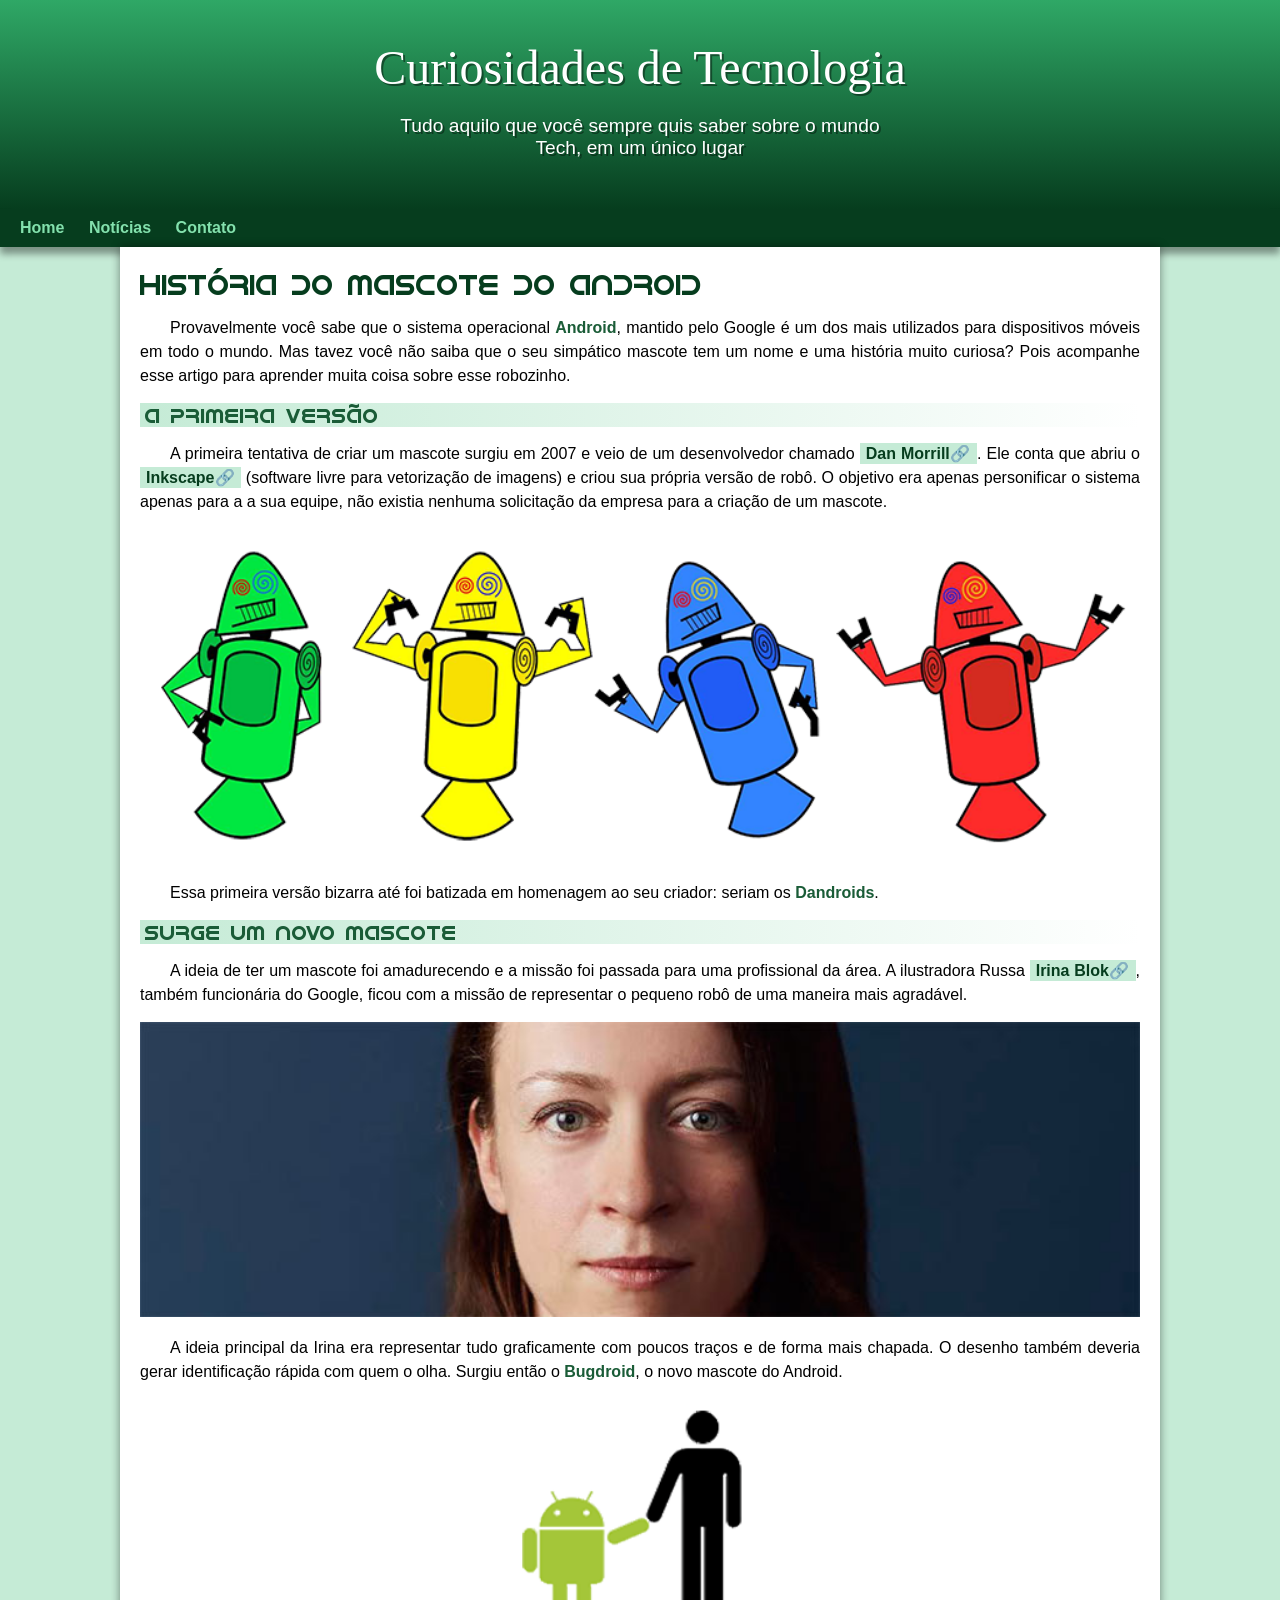
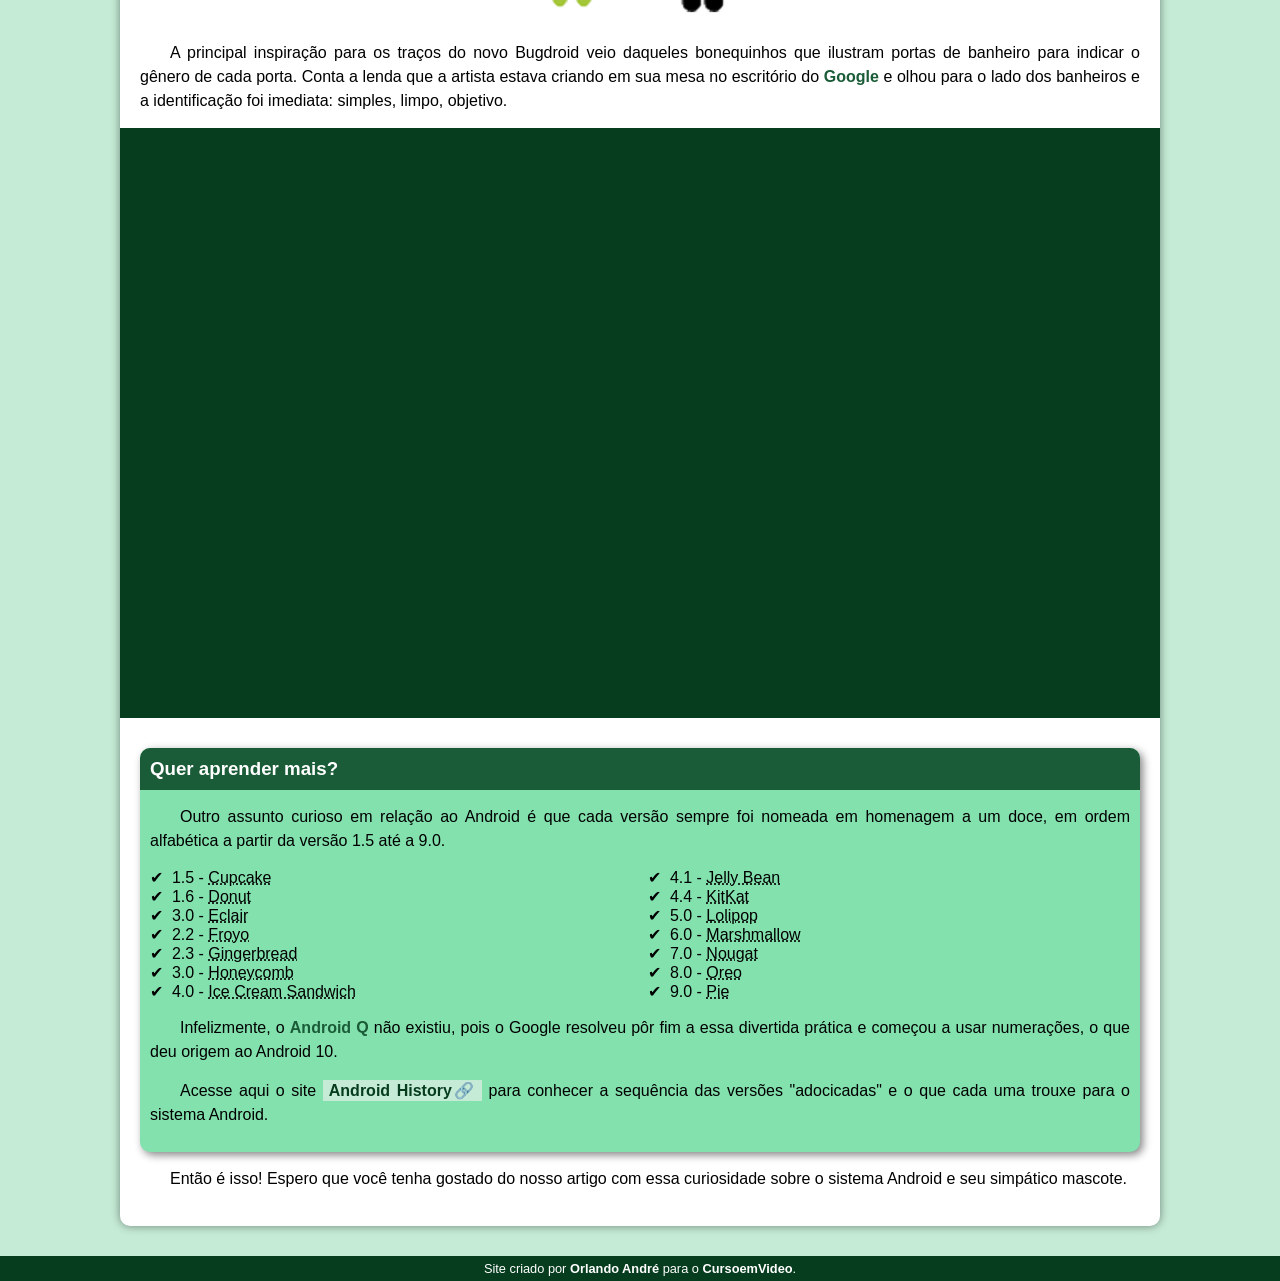
<file: index.html>
<!DOCTYPE html>
<html lang="pt-bt">
<head>
    <meta charset="UTF-8">
    <meta http-equiv="X-UA-Compatible" content="IE=edge">
    <meta name="viewport" content="width=device-width, initial-scale=1.0">
    <title>Como surgiu o mascote do Android?</title>
    <link rel="shortcut icon" href="/imagens/favicon.ico" type="image/x-icon">
    <link rel="stylesheet" href="estilos/style.css">
</head>
<body>
    <header>
        <h1>Curiosidades de Tecnologia</h1>
        <p>Tudo aquilo que você sempre quis saber sobre o mundo Tech, em um único lugar</p>
    </header>
    <nav>
        <a href="#">Home</a>
        <a href="#">Notícias</a>
        <a href="#">Contato</a>
    </nav>
    <main>
        <article>
            <h1>História do Mascote do Android</h1>

            <p>
                Provavelmente você sabe que o sistema operacional <strong>Android</strong>, mantido pelo Google é um dos mais utilizados para dispositivos móveis em todo o mundo. Mas
                tavez
                você não saiba que o seu simpático mascote tem um nome e uma história muito curiosa? Pois acompanhe esse artigo para aprender muita coisa sobre esse
                robozinho.
            </p>

            <h2>A primeira versão</h2>

            <p>
                A primeira tentativa de criar um mascote surgiu em 2007 e veio de um desenvolvedor chamado <a href="https://androidcommunity.com/dan-morrill-shows-us-the-android-mascot-that-almost-was-20130103/" target="_blank" class="externo">Dan Morrill</a>. Ele conta que abriu o <a href="https://inkscape.org/pt-br/" target="_blank" class="externo">Inkscape</a> (software livre para
                vetorização de imagens) e criou sua própria versão de robô. O objetivo era apenas personificar o sistema apenas para a a sua equipe, não existia nenhuma
                solicitação da empresa para a criação de um mascote.
            </p>

            <picture>
                <source media="(max-width: 670px)" srcset="imagens/dan-droids-pq.png">
                <img src="imagens/dan-droids.png" alt="Primeiro mascote do Android">
            </picture>

            <p>Essa primeira versão bizarra até foi batizada em homenagem ao seu criador: seriam os <strong>Dandroids</strong>.</p>

            <h2>Surge um novo mascote</h2>

            <p>
                A ideia de ter um mascote foi amadurecendo e a missão foi passada para uma profissional da área. A ilustradora Russa <a href="https://www.irinablok.com/" target="_blank" class="externo">Irina Blok</a>, também funcionária do
                Google, ficou com a missão de representar o pequeno robô de uma maneira mais agradável.
            </p>

            <picture>
                <source media="(max-width: 670px)" srcset="imagens/irina-blok-pq.jpg">
                <img src="imagens/irina-blok.jpg" alt="Irina Block criadora do Bugdroid">
            </picture>

            <p>
                A ideia principal da Irina era representar tudo graficamente com poucos traços e de forma mais chapada. O desenho também deveria gerar identificação rápida
                com quem o olha. Surgiu então o <strong>Bugdroid</strong>, o novo mascote do Android.
            </p>

            <img src="imagens/bugdroid.png" class="pequena" alt="Bugdroids">

            <p>
                A principal inspiração para os traços do novo Bugdroid veio daqueles bonequinhos que ilustram portas de banheiro para indicar o gênero de cada porta. Conta a
                lenda que a artista estava criando em sua mesa no escritório do <strong>Google</strong> e olhou para o lado dos banheiros e a identificação foi imediata: simples, limpo,
                objetivo.
            </p>

            <div class = video>
                <iframe width="560" height="315" src="https://www.youtube.com/embed/l2UDgpLz20M?start=11" title="YouTube video player" frameborder="0" allow="accelerometer;
                autoplay; clipboard-write; encrypted-media; gyroscope; picture-in-picture" allowfullscreen></iframe>
            </div>
            
            <aside>
                <h3>Quer aprender mais?</h3>
                <p>Outro assunto curioso em relação ao Android é que cada versão sempre foi nomeada em homenagem a um doce, em ordem alfabética a partir da versão 1.5 até a 9.0. </p>
                <ul>
                    <li>1.5 - <abbr title="Bolo de copo">Cupcake</abbr></li>
                    <li>1.6 - <abbr title="Rosquinha">Donut</abbr></li>
                    <li>3.0 - <abbr title="Bomba">Eclair</abbr></li>
                    <li>2.2 - <abbr title="Iogurte congelado">Froyo</abbr></li>
                    <li>2.3 - <abbr title="Biscoito de gengibre">Gingerbread</abbr></li>
                    <li>3.0 - <abbr title="Favo de mel">Honeycomb</abbr></li>
                    <li>4.0 - <abbr title="Sanduíche de Sorvete">Ice Cream Sandwich</abbr></li>
                    <li>4.1 - <abbr title="Jujuba">Jelly Bean</abbr></li>
                    <li>4.4 - <abbr title="KitKat">KitKat</abbr></li>
                    <li>5.0 - <abbr title="Pirulito">Lolipop</abbr></li>
                    <li>6.0 - <abbr title="Marshmallow">Marshmallow</abbr></li>
                    <li>7.0 - <abbr title="Torrone">Nougat</abbr></li>
                    <li>8.0 - <abbr title="Oreo">Oreo</abbr></li>
                    <li>9.0 - <abbr title="Torta">Pie</abbr></li>
                </ul>
                <p>
                    Infelizmente, o <strong>Android Q</strong> não existiu, pois o Google resolveu pôr fim a essa divertida prática e começou a usar numerações, o que deu origem ao Android 10.</p>
                    
                    <p>Acesse aqui o site <a href="https://www.android.com/intl/pt-BR_br/what-is-android/" target="_blank" class="externo">Android History</a> para conhecer a sequência das versões "adocicadas" e o que cada uma trouxe para o sistema Android.</p>
            
            </aside>
           

            <p>Então é isso! Espero que você tenha gostado do nosso artigo com essa curiosidade sobre o sistema Android e seu simpático mascote.</p>
            
          
        </article>
    </main>
    <footer>
        <p>Site criado por <a href="https://github.com/Orlando-Andre" target="_blank">Orlando André</a> para o <a href="https://www.youtube.com/CursoemVideo" target="_blank">CursoemVideo</a>.</p>
    </footer>
</body>
</html>
</file>
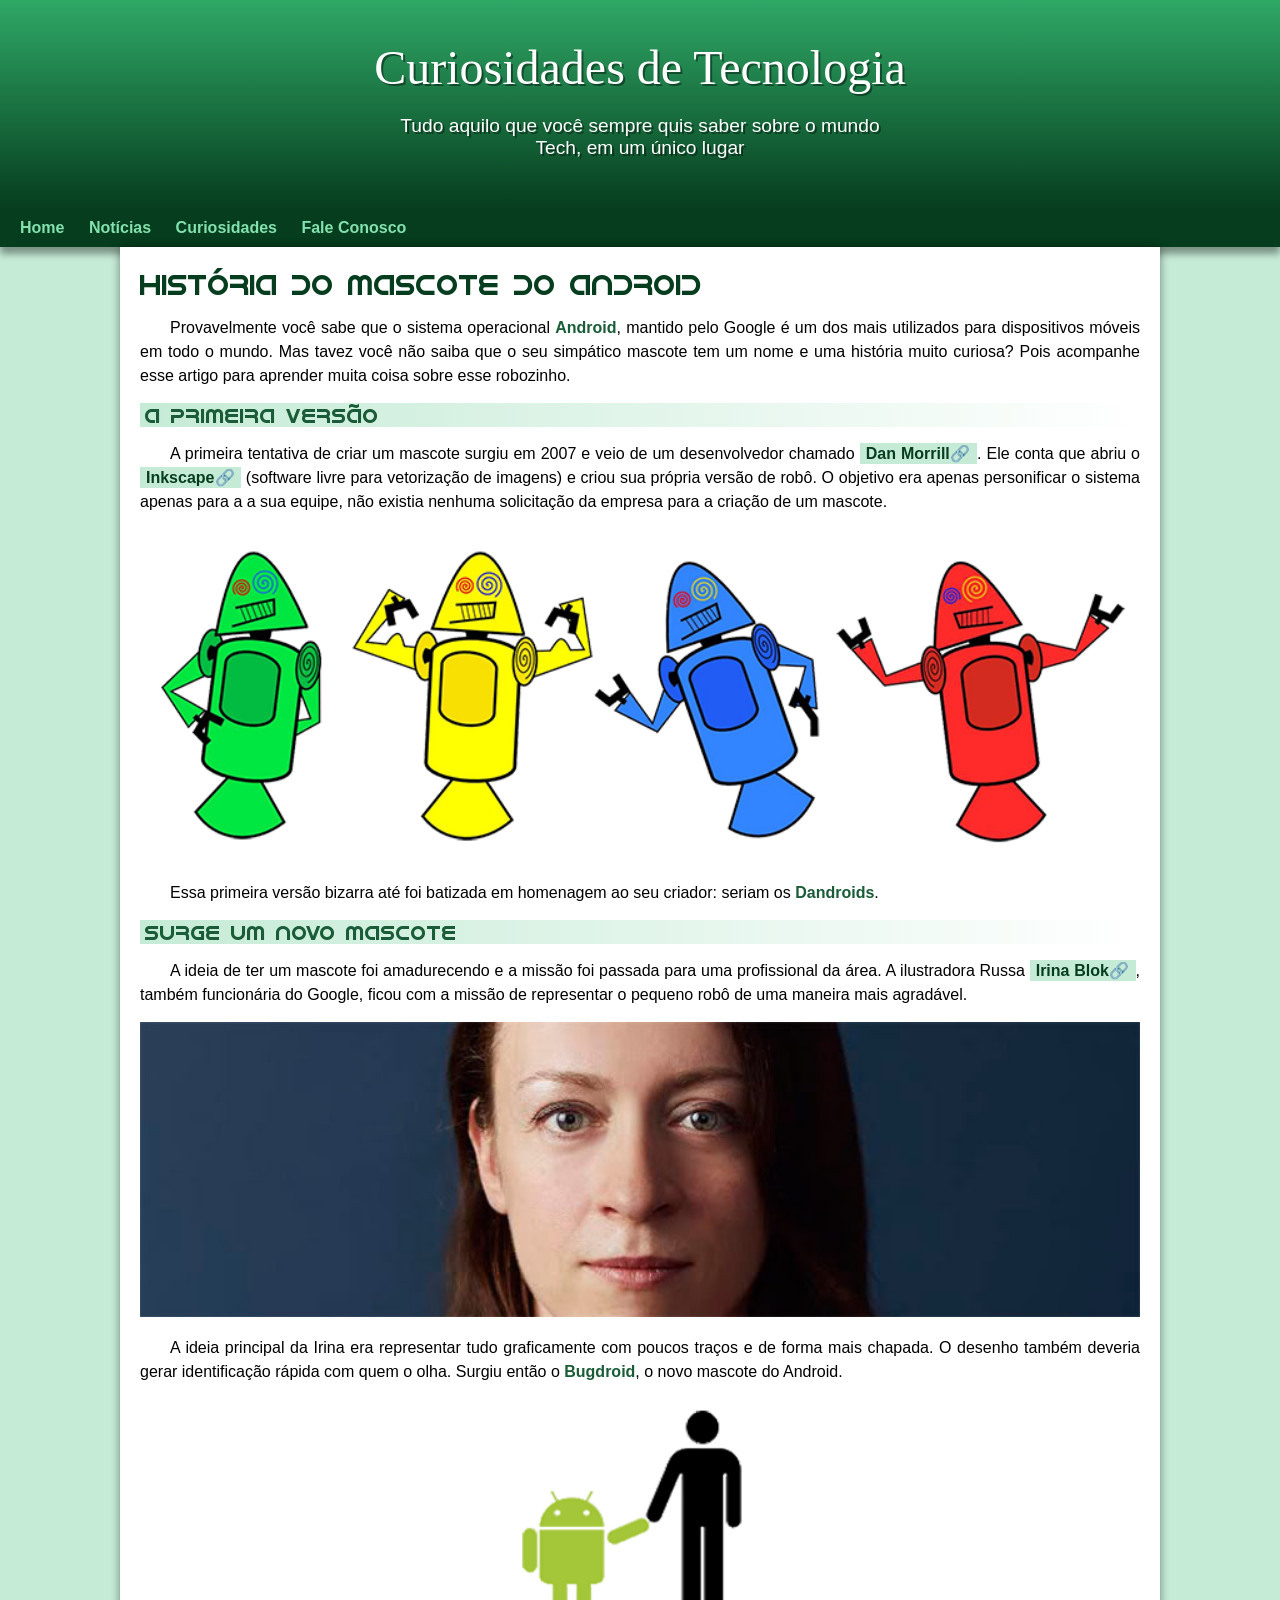
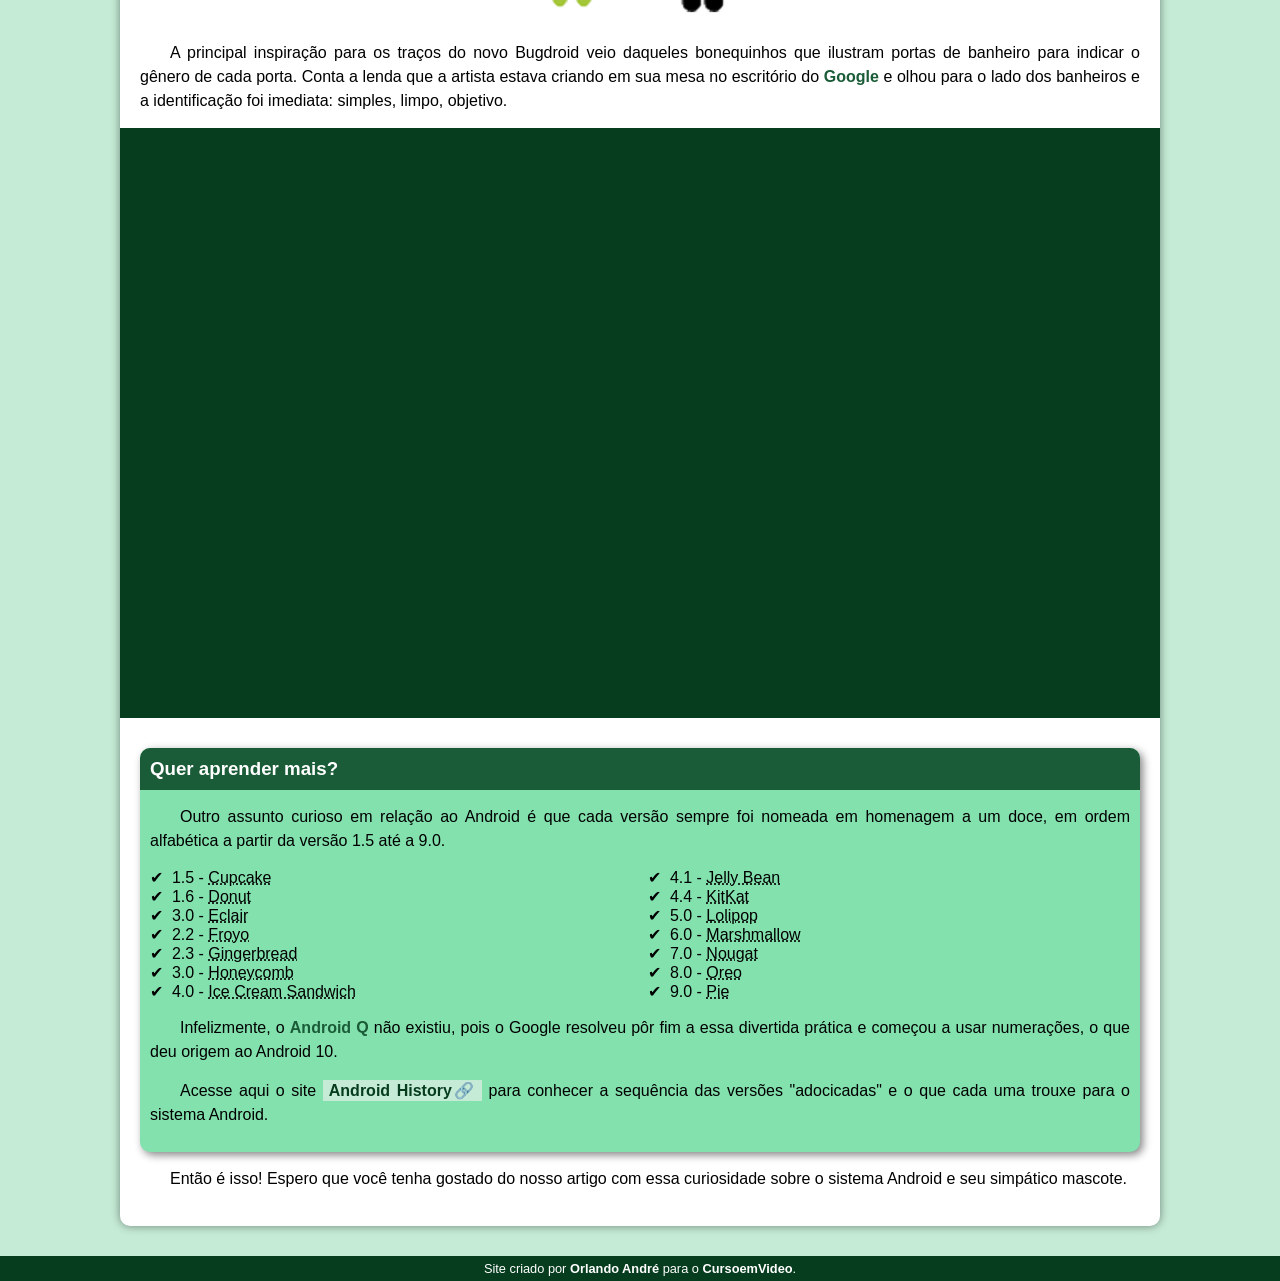
<file: index.html.html>
<!DOCTYPE html>
<html lang="pt-bt">
<head>
    <meta charset="UTF-8">
    <meta http-equiv="X-UA-Compatible" content="IE=edge">
    <meta name="viewport" content="width=device-width, initial-scale=1.0">
    <title>Como surgiu o mascote do Android?</title>
    <link rel="shortcut icon" href="/imagens/favicon.ico" type="image/x-icon">
    <link rel="stylesheet" href="estilos/style.css">
</head>
<body>
    <header>
        <h1>Curiosidades de Tecnologia</h1>
        <p>Tudo aquilo que você sempre quis saber sobre o mundo Tech, em um único lugar</p>
    </header>
    <nav>
        <a href="#">Home</a>
        <a href="#">Notícias</a>
        <a href="#">Curiosidades</a>
        <a href="#">Fale Conosco</a>
    </nav>
    <main>
        <article>
            <h1>História do Mascote do Android</h1>

            <p>
                Provavelmente você sabe que o sistema operacional <strong>Android</strong>, mantido pelo Google é um dos mais utilizados para dispositivos móveis em todo o mundo. Mas
                tavez
                você não saiba que o seu simpático mascote tem um nome e uma história muito curiosa? Pois acompanhe esse artigo para aprender muita coisa sobre esse
                robozinho.
            </p>

            <h2>A primeira versão</h2>

            <p>
                A primeira tentativa de criar um mascote surgiu em 2007 e veio de um desenvolvedor chamado <a href="https://androidcommunity.com/dan-morrill-shows-us-the-android-mascot-that-almost-was-20130103/" target="_blank" class="externo">Dan Morrill</a>. Ele conta que abriu o <a href="https://inkscape.org/pt-br/" target="_blank" class="externo">Inkscape</a> (software livre para
                vetorização de imagens) e criou sua própria versão de robô. O objetivo era apenas personificar o sistema apenas para a a sua equipe, não existia nenhuma
                solicitação da empresa para a criação de um mascote.
            </p>

            <picture>
                <source media="(max-width: 670px)" srcset="imagens/dan-droids-pq.png">
                <img src="imagens/dan-droids.png" alt="Primeiro mascote do Android">
            </picture>

            <p>Essa primeira versão bizarra até foi batizada em homenagem ao seu criador: seriam os <strong>Dandroids</strong>.</p>

            <h2>Surge um novo mascote</h2>

            <p>
                A ideia de ter um mascote foi amadurecendo e a missão foi passada para uma profissional da área. A ilustradora Russa <a href="https://www.irinablok.com/" target="_blank" class="externo">Irina Blok</a>, também funcionária do
                Google, ficou com a missão de representar o pequeno robô de uma maneira mais agradável.
            </p>

            <picture>
                <source media="(max-width: 670px)" srcset="imagens/irina-blok-pq.jpg">
                <img src="imagens/irina-blok.jpg" alt="Irina Block criadora do Bugdroid">
            </picture>

            <p>
                A ideia principal da Irina era representar tudo graficamente com poucos traços e de forma mais chapada. O desenho também deveria gerar identificação rápida
                com quem o olha. Surgiu então o <strong>Bugdroid</strong>, o novo mascote do Android.
            </p>

            <img src="imagens/bugdroid.png" class="pequena" alt="Bugdroids">

            <p>
                A principal inspiração para os traços do novo Bugdroid veio daqueles bonequinhos que ilustram portas de banheiro para indicar o gênero de cada porta. Conta a
                lenda que a artista estava criando em sua mesa no escritório do <strong>Google</strong> e olhou para o lado dos banheiros e a identificação foi imediata: simples, limpo,
                objetivo.
            </p>

            <div class = video>
                <iframe width="560" height="315" src="https://www.youtube.com/embed/l2UDgpLz20M?start=11" title="YouTube video player" frameborder="0" allow="accelerometer;
                autoplay; clipboard-write; encrypted-media; gyroscope; picture-in-picture" allowfullscreen></iframe>
            </div>
            
            <aside>
                <h3>Quer aprender mais?</h3>
                <p>Outro assunto curioso em relação ao Android é que cada versão sempre foi nomeada em homenagem a um doce, em ordem alfabética a partir da versão 1.5 até a 9.0. </p>
                <ul>
                    <li>1.5 - <abbr title="Bolo de copo">Cupcake</abbr></li>
                    <li>1.6 - <abbr title="Rosquinha">Donut</abbr></li>
                    <li>3.0 - <abbr title="Bomba">Eclair</abbr></li>
                    <li>2.2 - <abbr title="Iogurte congelado">Froyo</abbr></li>
                    <li>2.3 - <abbr title="Biscoito de gengibre">Gingerbread</abbr></li>
                    <li>3.0 - <abbr title="Favo de mel">Honeycomb</abbr></li>
                    <li>4.0 - <abbr title="Sanduíche de Sorvete">Ice Cream Sandwich</abbr></li>
                    <li>4.1 - <abbr title="Jujuba">Jelly Bean</abbr></li>
                    <li>4.4 - <abbr title="KitKat">KitKat</abbr></li>
                    <li>5.0 - <abbr title="Pirulito">Lolipop</abbr></li>
                    <li>6.0 - <abbr title="Marshmallow">Marshmallow</abbr></li>
                    <li>7.0 - <abbr title="Torrone">Nougat</abbr></li>
                    <li>8.0 - <abbr title="Oreo">Oreo</abbr></li>
                    <li>9.0 - <abbr title="Torta">Pie</abbr></li>
                </ul>
                <p>
                    Infelizmente, o <strong>Android Q</strong> não existiu, pois o Google resolveu pôr fim a essa divertida prática e começou a usar numerações, o que deu origem ao Android 10.</p>
                    
                    <p>Acesse aqui o site <a href="https://www.android.com/intl/pt-BR_br/what-is-android/" target="_blank" class="externo">Android History</a> para conhecer a sequência das versões "adocicadas" e o que cada uma trouxe para o sistema Android.</p>
            
            </aside>
           

            <p>Então é isso! Espero que você tenha gostado do nosso artigo com essa curiosidade sobre o sistema Android e seu simpático mascote.</p>
            
          
        </article>
    </main>
    <footer>
        <p>Site criado por <a href="https://github.com/Orlando-Andre" target="_blank">Orlando André</a> para o <a href="https://www.youtube.com/CursoemVideo" target="_blank">CursoemVideo</a>.</p>
    </footer>
</body>
</html>
</file>
<file: estilos/style.css>
@charset "UTF-8";
@font-face { /*Fonte interna*/
    font-family: 'idroid';
    src: url(../fontes/idroid.otf) format('opentype');
    font-weight: normal;
}
/*Fonte externa*/
@import url('https://fonts.googleapis.com/css2?family=Bebas+Neue&display=swap');

:root {
    --cor0: #c5ebd6;
    --cor1: #83e1ad;
    --cor2: #3ddc84; 
    --cor3: #2fa866; 
    --cor4: #1a5c37; 
    --cor5: #063d1e;

    --font-padrao: Arial, Verdana, Helvetica, sans-serif;
    --font-destaque: 'Bebas Neue', cursive;
    --font-android: 'idroid', cursive;
}

* {
    margin: 0px;
    padding: 0px;
}


body {
    background-color: var(--cor0);
    font-family:var(--font-padrao);
}

a.externo::after {
    content: '\1f517';
}

header {
    background-image: linear-gradient(to bottom, var(--cor3), var(--cor5));
    min-height: 150px;
    text-align: center;
    padding-top: 40px;
}

header > h1 {
    color: white;
    font-weight: normal;
    font-family: var(--font-destaque);
    font-size: 3em;
    margin-bottom: 20px;
    text-shadow: 2px 2px 0px rgba(0, 0, 0, 0.418);
}

header > p {
    color: white;
    font-family: var(--font-padrao);
    font-size: 1.2em;
    max-width: 500px;
    padding-right: 10px;
    padding-left: 10px;
    margin: auto;
    padding-bottom: 50px;
    text-shadow: 2px 2px 0px rgba(0, 0, 0, 0.418);
}

nav {
    background-color: var(--cor5);
    padding: 10px;
    box-shadow: 0px 7px 7px rgba(0, 0, 0, 0.382);
}

nav > a {
    color: var(--cor1);
    padding: 10px;
    text-decoration: none;
    font-weight: bold;
    border-radius: 5px;
    transition-duration: 0.5s;
}

nav > a:hover {
    background-color: var(--cor3);
    color: var(--cor5);
}

main {
    min-width: 300px;
    max-width: 1000px;
    margin: auto;
    margin-bottom: 30px;
    background-color: white;
    padding: 20px;
    box-shadow: 0px 0px 10px rgba(0, 0, 0, 0.445);
    border-bottom-left-radius: 10px;
    border-bottom-right-radius: 10px;
}

main  h1 {
    color: var(--cor5);
    font-family: var(--font-android);
    font-weight: normal;
    font-size: 1.8em;
}

main h2 {
    color: var(--cor4);
    font-weight: normal;
    font-family: var(--font-android);
    font-size: 1.3em;
    background-image: linear-gradient(to right, var(--cor0), transparent);
    text-indent: 5px;

}

main img {
    width: 100%;
}

main img.pequena {
    max-width: 350px;
    display: block;
    margin: auto;
}

main p {
    margin: 15px 0px;
    text-align:  justify;
    text-indent: 30px;
    line-height: 1.5em;
}

main strong {
    color: var(--cor4);
    font-weight: bold;
}

main a {
    text-decoration: none;
    font-weight: bold;
    color: var(--cor5);
    background-color: var(--cor0);
    padding: 2px 6px;
}

main a:hover {
    text-decoration: underline;
    color: var(--cor4);
}

div.video {
    background-color: var(--cor5);
    margin-bottom: 30px;
    margin: 0px -20px 30px -20px;
    padding-bottom: 59%;
    position: relative;
}

div.video > iframe {
    position: absolute;
    top: 5%;
    left: 5%;
    width: 90%;
    height: 90%;
}

aside {
    background-color: var(--cor1);
    padding: 10px;
    border-radius: 10px;
    box-shadow: 3px 3px 8px rgba(0, 0, 0, 0.482);
}

aside > h3 {
    background-color: var(--cor4);
    color: white;
    padding: 10px;
    margin: -10px -10px 0px -10px;
    border-radius: 10px 10px 0px 0px;
}

aside > ul {
    list-style-type: '\2714\00a0\00a0';
    list-style-position: inside;
    columns: 2;
}

footer {
    background-color: var(--cor5);
    color: white;
    text-align: center;
    font-size: 0.8em;
    padding: 5px;
}

footer a {
    color: white;
    font-weight: bold;
    text-decoration: none;
}

footer a:hover {
    text-decoration: underline;
    color: var(--cor1);
}
</file>
